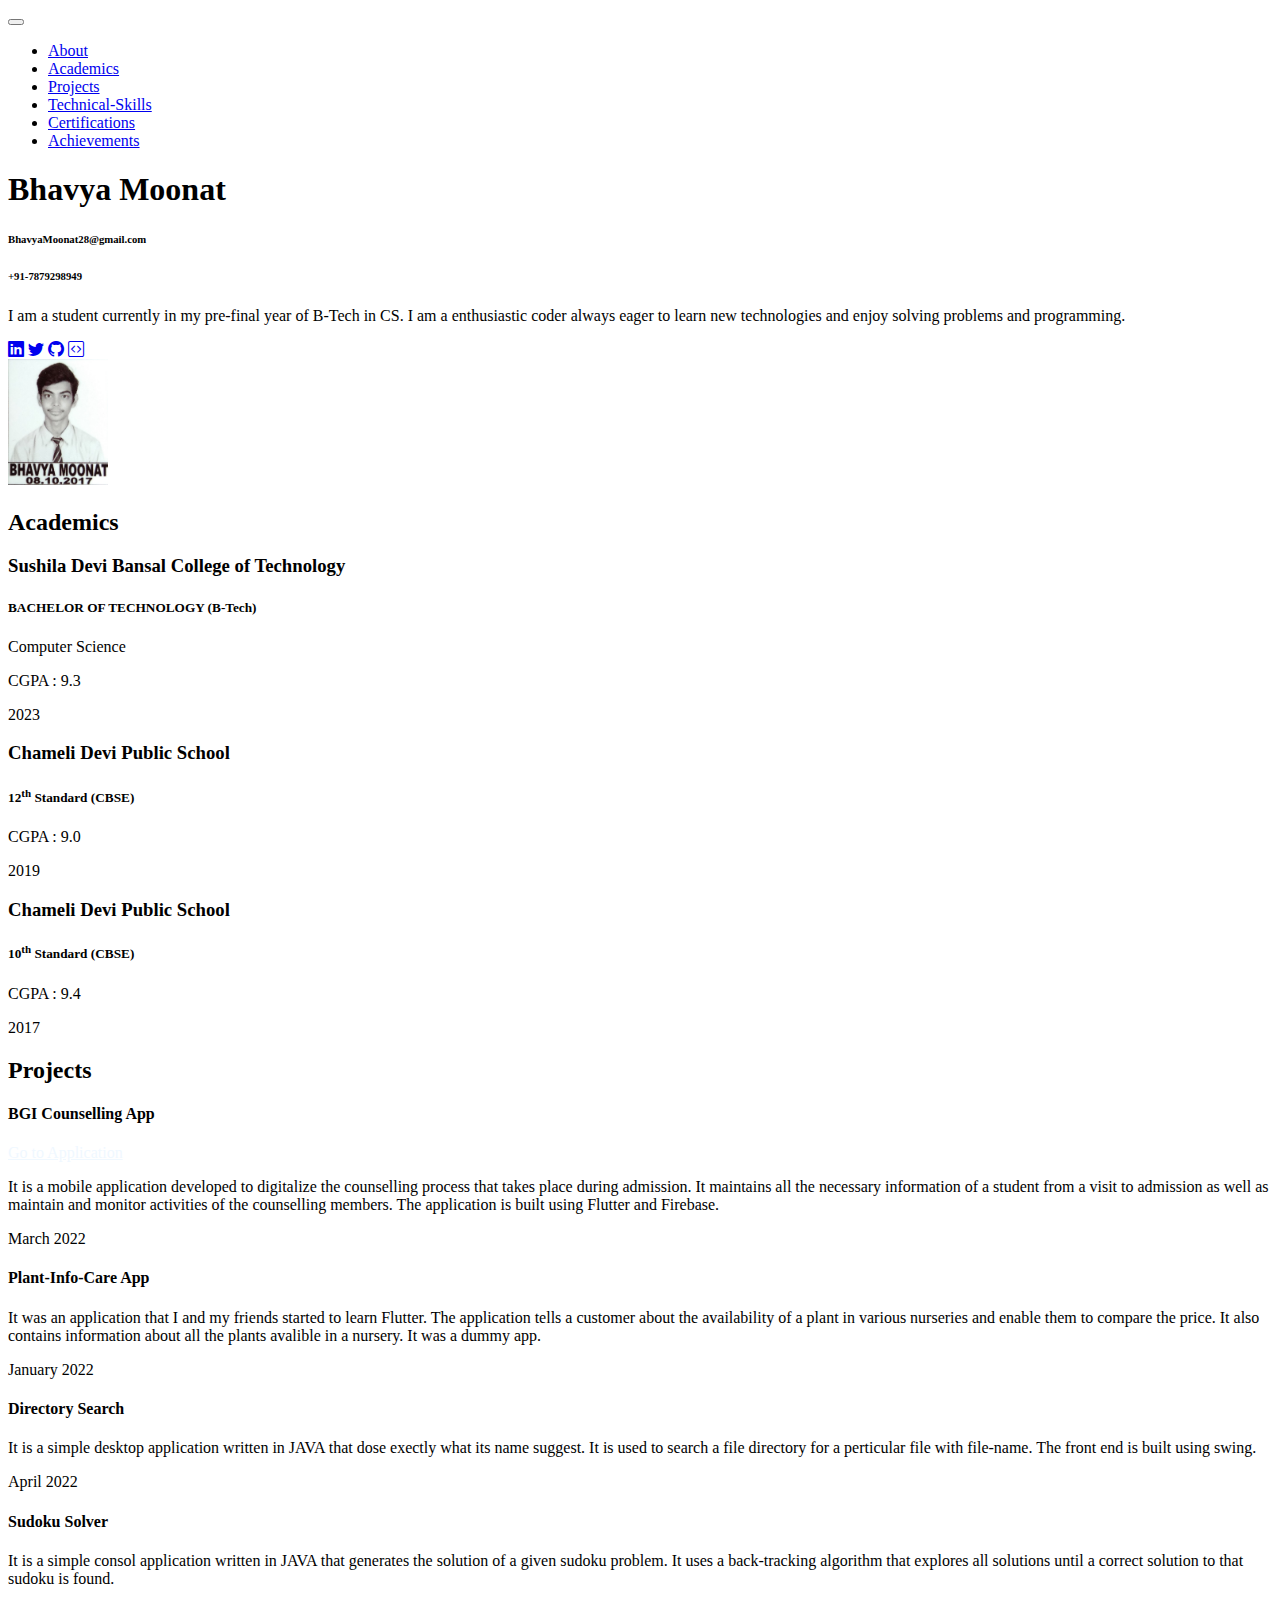
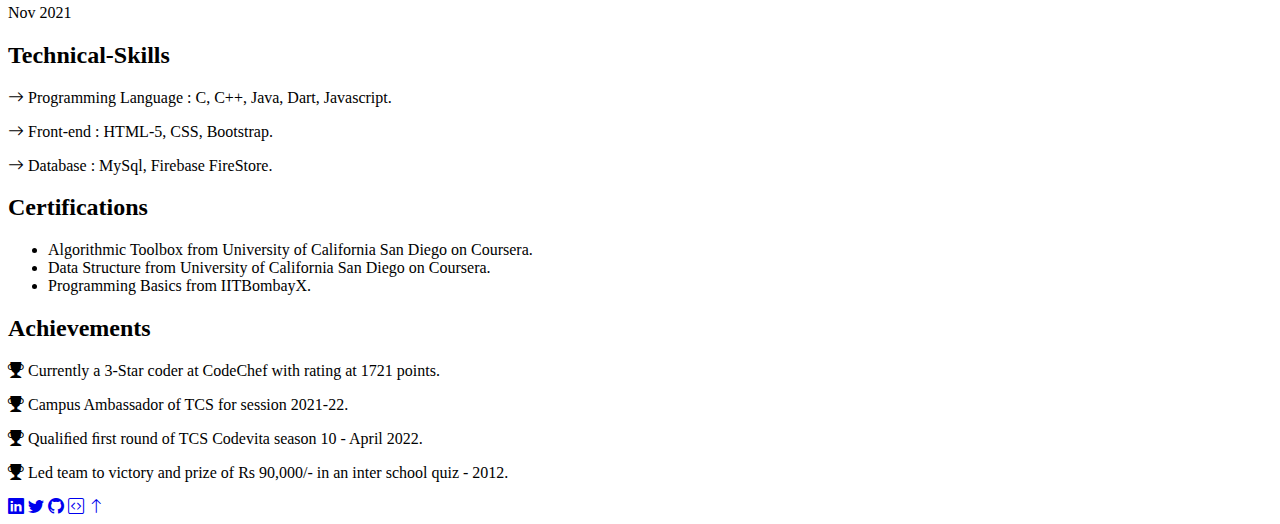
<file: index.html>
<!DOCTYPE html>
<html lang="en">
<head>
    <meta charset="UTF-8">
    <meta http-equiv="X-UA-Compatible" content="IE=edge">
    <meta name="viewport" content="width=device-width, initial-scale=1.0">
    <link href="https://cdn.jsdelivr.net/npm/bootstrap@5.0.2/dist/css/bootstrap.min.css" rel="stylesheet" integrity="sha384-EVSTQN3/azprG1Anm3QDgpJLIm9Nao0Yz1ztcQTwFspd3yD65VohhpuuCOmLASjC" crossorigin="anonymous">
    <link rel="stylesheet" href="https://cdn.jsdelivr.net/npm/bootstrap-icons@1.8.1/font/bootstrap-icons.css">
    <link rel="stylesheet" href="style.css">
    <title>Bhavya Moonat</title>
</head>
<body >

    <!-- Navbar -->

    <nav class="navbar navbar-expand-lg bg-dark navbar-dark">
        <div class="container">
            <button class="navbar-toggler" type = "button" data-bs-toggle = "collapse" data-bs-target = "#navmenu">
                <span class="navbar-toggler-icon"></span>
            </button>

            <div class="collapse navbar-collapse" id="navmenu">
                <ul class="navbar-nav nav-pills">
                    <li class="nav-item">
                        <a href="#about" class="nav-link">
                            About
                        </a>
                    </li>
                    <li class="nav-item">
                        <a href="#academics" class="nav-link">
                            Academics
                        </a>
                    </li>
                    <li class="nav-item">
                        <a href="#projects" class="nav-link">
                            Projects
                        </a>
                    </li>
                    <li class="nav-item">
                        <a href="#technical-skills" class="nav-link">
                            Technical-Skills
                        </a>
                    </li>
                    <li class="nav-item">
                        <a href="#certifications" class="nav-link">
                            Certifications
                        </a>
                    </li>
                    <li class="nav-item">
                        <a href="#achievements" class="nav-link">
                            Achievements
                        </a>
                    </li>
                </ul>
            </div>
        </div>
    </nav>

    <!-- ShowCase -->

    <section class="bg-dark text-light p-5 text-center text-sm-start" id = "about">
        <div class="container">
            <div class = "d-sm-flex">
                <div class="container p-0">
                    <h1>Bhavya Moonat</h1>
                    <h6>BhavyaMoonat28@gmail.com</h6>
                    <h6>+91-7879298949</h6>
                    <p>
                        I am a student currently in my pre-final year of B-Tech in CS. I am a enthusiastic coder always eager to learn new technologies and enjoy solving problems and programming. 
                    </p>
                    <div class="container fs-4 p-0">
                        <a href="https://in.linkedin.com/in/bhavya-moonat-944283137" target="#" data-bs-toggle="tooltip" data-bs-placement="bottom" title="Linkedin"><i class="bi bi-linkedin pe-3 text-light"></i></a>
                        <a href="https://twitter.com/BhavyaMoonat" target="#" data-bs-toggle="tooltip" data-bs-placement="top" title="Twitter"><i class="bi bi-twitter p-3 text-light"></i></a>
                        <a href="https://github.com/BhavyaMoonat28" target="#"data-bs-toggle="tooltip" data-bs-placement="top" title="GitHub"><i class="bi bi-github p-3 text-light"></i></a>
                        <a href="https://www.codechef.com/users/bhavyamoonat28" target="#"data-bs-toggle="tooltip" data-bs-placement="top" title="CodeChef"><i class="bi bi-code-square p-3 text-light"></i></a>
                    </div>
                </div>
                <div class="container p-0">
                    <img class = "img-fluid align-right d-none d-sm-block float-end" src="ProfileBhavya.jpeg" alt="Photo" width="100">
                </div>
            </div>
        </div>
    </section> 

    <!-- ShowCase -->

    <section class="bg-light text-dark p-5 text-sm-start" id = "academics">
        <div class="container">
            <div class = "d-sm-flex">
                <div>
                    <!-- <h2>Academics</h2>
                    <div class="accordion" id="graduation">
                        <div class="accordion-item">
                          <h2 class="accordion-header" id="grad-heading">
                            <button class="accordion-button collapsed" type="button" data-bs-toggle="collapse" data-bs-target="#collapseOne" aria-expanded="false" aria-controls="collapseOne">
                                BACHELOR OF TECHNOLOGY (B-Tech)
                            </button>
                          </h2>
                          <div id="collapseOne" class="accordion-collapse collapse" aria-labelledby="grad-heading" data-bs-parent="#graduation">
                            <div class="accordion-body">
                                <h3>Sushila Devi Bansal College of Technology</h3>
                                <h5>BACHELOR OF TECHNOLOGY (B-Tech)</h5>
                                <p class="m-0">Computer Science</p>
                                <div class="row">
                                    <div class="col">
                                        <p class="m-0">CGPA : 9.3</p>
                                    </div>
                                    <div class="col">
                                        <p class="m-0 float-end text-warning">2023</p>
                                    </div>
                                </div>
                            </div>
                          </div>
                        </div>
                        <div class="accordion-item">
                          <h2 class="accordion-header" id="headingTwo">
                            <button class="accordion-button collapsed" type="button" data-bs-toggle="collapse" data-bs-target="#collapseTwo" aria-expanded="false" aria-controls="collapseTwo">
                                <p>12<sup>th</sup> Standard (CBSE)</p>
                            </button>
                          </h2>
                          <div id="collapseTwo" class="accordion-collapse collapse" aria-labelledby="headingTwo" data-bs-parent="#accordionExample">
                            <div class="accordion-body">
                                <h3>Chameli Devi Public School</h3>
                                <h5>12<sup>th</sup> Standard (CBSE)</h5>
                                <div class="row">
                                    <div class="col">
                                        <p class="m-0">CGPA : 9.0</p>
                                    </div>
                                    <div class="col">
                                        <p class="m-0 float-end text-warning">2019</p>
                                    </div>
                                </div>
                            </div>
                          </div>
                        </div>
                        <div class="accordion-item">
                          <h2 class="accordion-header" id="headingThree">
                            <button class="accordion-button collapsed" type="button" data-bs-toggle="collapse" data-bs-target="#collapseThree" aria-expanded="false" aria-controls="collapseThree">
                                <p>10<sup>th</sup> Standard (CBSE)</p>
                            </button>
                          </h2>
                          <div id="collapseThree" class="accordion-collapse collapse" aria-labelledby="headingThree" data-bs-parent="#accordionExample">
                            <div class="accordion-body">
                                <h3>Chameli Devi Public School</h3>
                                <h5>10<sup>th</sup> Standard (CBSE)</h5>
                                <div class="row">
                                    <div class="col">
                                        <p class="m-0">CGPA : 9.4</p>
                                    </div>
                                    <div class="col">
                                        <p class="m-0 float-end text-warning">2017</p>
                                    </div>
                                </div>
                            </div>
                          </div>
                        </div>
                      </div> -->

                    <h2>Academics</h2>

                    <div class="container py-3 px-0">
                        <h3>Sushila Devi Bansal College of Technology</h3>
                        <h5>BACHELOR OF TECHNOLOGY (B-Tech)</h5>
                        <p class="m-0">Computer Science</p>
                        <div class="row">
                            <div class="col">
                                <p class="m-0">CGPA : 9.3</p>
                            </div>
                            <div class="col">
                                <p class="m-0 float-end text-warning">2023</p>
                            </div>
                        </div>
                    </div>
                    <div class="container py-3 px-0">
                        <h3>Chameli Devi Public School</h3>
                        <h5>12<sup>th</sup> Standard (CBSE)</h5>
                        <div class="row">
                            <div class="col">
                                <p class="m-0">CGPA : 9.0</p>
                            </div>
                            <div class="col">
                                <p class="m-0 float-end text-warning">2019</p>
                            </div>
                        </div>
                    </div>
                    <div class="container py-3 px-0">
                        <h3>Chameli Devi Public School</h3>
                        <h5>10<sup>th</sup> Standard (CBSE)</h5>
                        <div class="row">
                            <div class="col">
                                <p class="m-0">CGPA : 9.4</p>
                            </div>
                            <div class="col">
                                <p class="m-0 float-end text-warning">2017</p>
                            </div>
                    </div> 
                </div>
            </div>
        </div>
    </section> 

    <!-- ShowCase -->
    <section class="bg-dark text-light p-5 text-sm-start" id = "projects">
        <div class="container">
            <div class = "d-sm-flex">
                <div class="container p-0">
                    <h2>Projects</h2>
                    <div class="container py-3 px-0">
                        <div class="row">
                            <div class="col-9">
                                <h4>BGI Counselling App</h4>
                                <div class="container py-3 px-0">
                                    <a id="BGILink" href="https://play.google.com/store/apps/details?id=com.BansalGroup.BGIIndore">Go to Application</a>
                                </div>
                                <p>It is a mobile application developed to digitalize the counselling process that takes place during admission. It maintains all the necessary information of a student from a visit to admission as well as maintain and monitor activities of the counselling members. The application is built using Flutter and Firebase.</p>
                            </div>
                            <div class="col">
                                <p class="m-0 float-end text-warning">March 2022</p>
                            </div>
                        </div>
                    </div>

                    <div class="container py-3 px-0">
                        <div class="row">
                            <div class="col-9">
                                <h4>Plant-Info-Care App</h4>
                                <p>It was an application that I and my friends started to learn Flutter. The application tells a customer about the availability of a plant in various nurseries and enable them to compare the price. It also contains information about all the plants avalible in a nursery. It was a dummy app. </p>
                            </div>
                            <div class="col">
                                <p class="m-0 float-end text-warning">January 2022</p>
                            </div>
                        </div>
                    </div>

                    <div class="container py-3 px-0">
                        <div class="row">
                            <div class="col-9">
                                <h4>Directory Search</h4>
                                <p>It is a simple desktop application written in JAVA that dose exectly what its name suggest. It is used to search a file directory for a perticular file with file-name. The front end is built using swing.</p>
                            </div>
                            <div class="col">
                                <p class="m-0 float-end text-warning">April 2022</p>
                            </div>
                        </div>
                    </div>

                    <div class="container py-3 px-0">
                        <div class="row">
                            <div class="col-9">
                                <h4>Sudoku Solver</h4>
                                <p>It is a simple consol application written in JAVA that generates the solution of a given sudoku problem. It uses a back-tracking algorithm that explores all solutions until a correct solution to that sudoku is found.</p>
                            </div>
                            <div class="col">
                                <p class="m-0 float-end text-warning">Nov 2021</p>
                            </div>
                        </div>
                    </div>
                    
                </div>
            </div>
        </div>
    </section> 

    <!-- ShowCase -->
    <section class="bg-light text-dark p-5 text-sm-start" id = "technical-skills">
        <div class="container">
            <div class = "d-sm-flex">
                <div>
                    <h2>Technical-Skills</h2>
                    <div class="container p-0">
                        <p class="m-0"><i class="bi bi-arrow-right text-warning"></i> Programming Language : C, C++, Java, Dart, Javascript.</p>    
                        <p class="m-0"><i class="bi bi-arrow-right text-warning"></i> Front-end : HTML-5, CSS, Bootstrap.</p>    
                        <p class="m-0"><i class="bi bi-arrow-right text-warning"></i> Database : MySql, Firebase FireStore.</p>    
                    </div>
                </div>
            </div>
        </div>
    </section> 

    <!-- ShowCase -->
    <section class="bg-dark text-light p-5 text-sm-start" id = "certifications">
        <div class="container">
            <div class = "d-sm-flex">
                <div>
                    <h2>Certifications</h2>
                    <div class="container p-0">
                        <ul class="py-1 , px-3">
                            <li>
                                Algorithmic Toolbox from University of California San Diego on Coursera.
                            </li>
                            <li>
                                Data Structure from University of California San Diego on Coursera.
                            </li>
                            <li>
                                Programming Basics from IITBombayX.
                            </li>
                        </ul>
                    </div>
                </div>
            </div>
        </div>
    </section> 

    <!-- ShowCase -->
    <section class="bg-light text-dark p-5 text-sm-start" id = "achievements">
        <div class="container">
            <div class = "d-sm-flex">
                <div>
                    <h2>Achievements</h2>
                    <div class="container p-0">
                        <p class="m-0"><i class="bi bi-trophy-fill text-warning"></i> 
                            Currently a 3-Star coder at CodeChef with rating at 1721 points.</p>
                        <p class="m-0"><i class="bi bi-trophy-fill text-warning"></i> Campus Ambassador of TCS for session 2021-22.</p>
                        <p class="m-0"><i class="bi bi-trophy-fill text-warning"></i> Qualiﬁed ﬁrst round of TCS Codevita season 10 - April 2022.</p>
                        <p class="m-0"><i class="bi bi-trophy-fill text-warning"></i> Led team to victory and prize of Rs 90,000/- in an inter school quiz - 2012.</p>
                    </div>
                </div>
            </div>
        </div>
    </section> 

    <footer class="bg-dark text-light text-center p-3">
        <div class="container fs-4">
            <a href="https://in.linkedin.com/in/bhavya-moonat-944283137" target="#"><i class="bi bi-linkedin p-3 text-light"></i></a>
            <a href="https://twitter.com/BhavyaMoonat" target="#"><i class="bi bi-twitter p-3 text-light"></i></a>
            <a href="https://github.com/BhavyaMoonat28" target="#"><i class="bi bi-github p-3 text-light"></i></a>
            <a href="https://www.codechef.com/users/bhavyamoonat28" target="#"><i class="bi bi-code-square p-3 text-light"></i></a>
            <a href="#"><i class="bi bi-arrow-up text-light float-end"></i></a>
        </div>
    </footer>

    <script src="https://cdn.jsdelivr.net/npm/bootstrap@5.0.2/dist/js/bootstrap.bundle.min.js" integrity="sha384-MrcW6ZMFYlzcLA8Nl+NtUVF0sA7MsXsP1UyJoMp4YLEuNSfAP+JcXn/tWtIaxVXM" crossorigin="anonymous"></script>
</body>
</html>
</file>
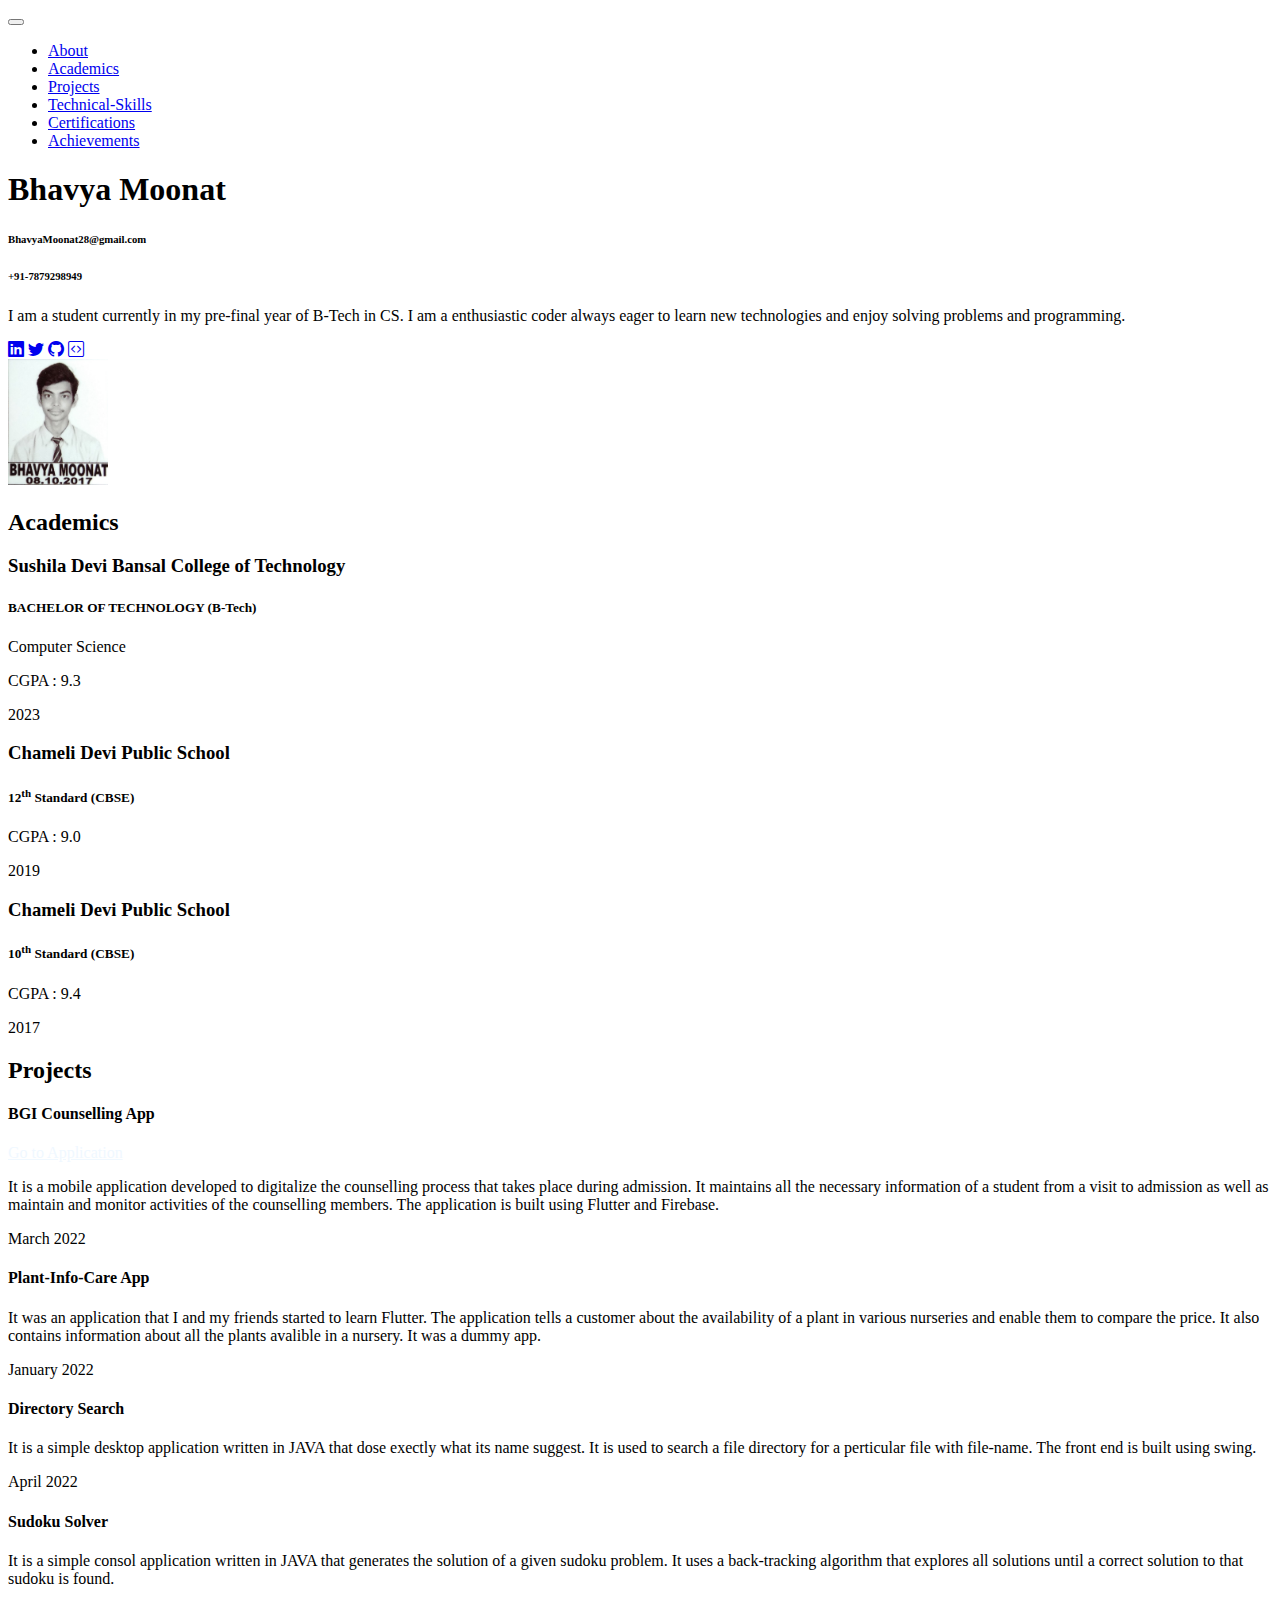
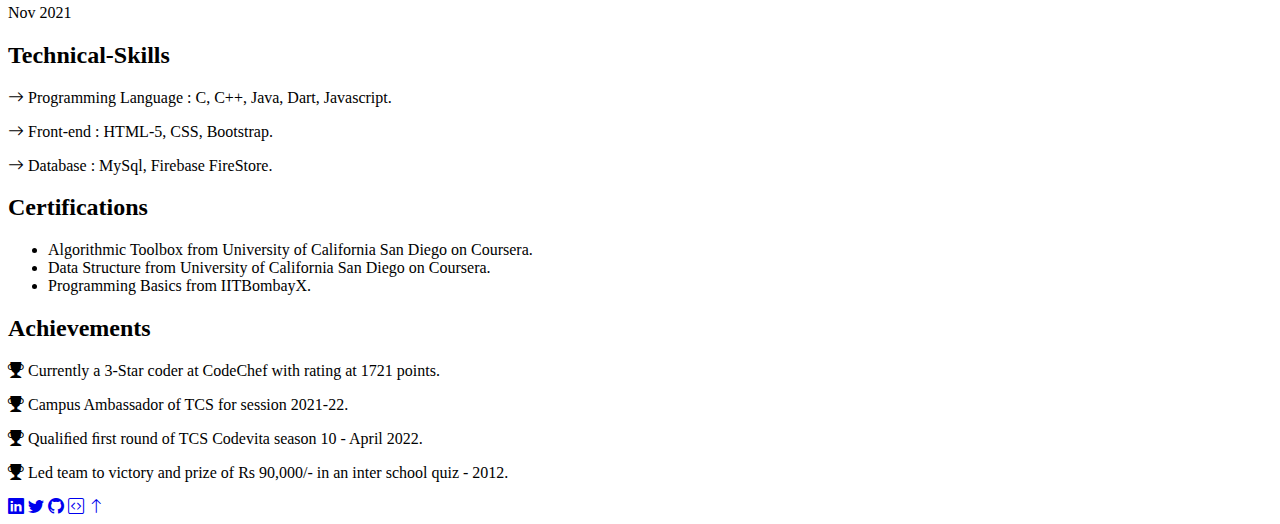
<file: Portfolio/index.html>
<!DOCTYPE html>
<html lang="en">
<head>
    <meta charset="UTF-8">
    <meta http-equiv="X-UA-Compatible" content="IE=edge">
    <meta name="viewport" content="width=device-width, initial-scale=1.0">
    <link href="https://cdn.jsdelivr.net/npm/bootstrap@5.0.2/dist/css/bootstrap.min.css" rel="stylesheet" integrity="sha384-EVSTQN3/azprG1Anm3QDgpJLIm9Nao0Yz1ztcQTwFspd3yD65VohhpuuCOmLASjC" crossorigin="anonymous">
    <link rel="stylesheet" href="https://cdn.jsdelivr.net/npm/bootstrap-icons@1.8.1/font/bootstrap-icons.css">
    <link rel="stylesheet" href="/style.css">
    <title>Bhavya Moonat</title>
</head>
<body >

    <!-- Navbar -->

    <nav class="navbar navbar-expand-lg bg-dark navbar-dark">
        <div class="container">
            <button class="navbar-toggler" type = "button" data-bs-toggle = "collapse" data-bs-target = "#navmenu">
                <span class="navbar-toggler-icon"></span>
            </button>

            <div class="collapse navbar-collapse" id="navmenu">
                <ul class="navbar-nav nav-pills">
                    <li class="nav-item">
                        <a href="#about" class="nav-link">
                            About
                        </a>
                    </li>
                    <li class="nav-item">
                        <a href="#academics" class="nav-link">
                            Academics
                        </a>
                    </li>
                    <li class="nav-item">
                        <a href="#projects" class="nav-link">
                            Projects
                        </a>
                    </li>
                    <li class="nav-item">
                        <a href="#technical-skills" class="nav-link">
                            Technical-Skills
                        </a>
                    </li>
                    <li class="nav-item">
                        <a href="#certifications" class="nav-link">
                            Certifications
                        </a>
                    </li>
                    <li class="nav-item">
                        <a href="#achievements" class="nav-link">
                            Achievements
                        </a>
                    </li>
                </ul>
            </div>
        </div>
    </nav>

    <!-- ShowCase -->

    <section class="bg-dark text-light p-5 text-center text-sm-start" id = "about">
        <div class="container">
            <div class = "d-sm-flex">
                <div class="container p-0">
                    <h1>Bhavya Moonat</h1>
                    <h6>BhavyaMoonat28@gmail.com</h6>
                    <h6>+91-7879298949</h6>
                    <p>
                        I am a student currently in my pre-final year of B-Tech in CS. I am a enthusiastic coder always eager to learn new technologies and enjoy solving problems and programming. 
                    </p>
                    <div class="container fs-4 p-0">
                        <a href="https://in.linkedin.com/in/bhavya-moonat-944283137" target="#" data-bs-toggle="tooltip" data-bs-placement="bottom" title="Linkedin"><i class="bi bi-linkedin pe-3 text-light"></i></a>
                        <a href="https://twitter.com/BhavyaMoonat" target="#" data-bs-toggle="tooltip" data-bs-placement="top" title="Twitter"><i class="bi bi-twitter p-3 text-light"></i></a>
                        <a href="https://github.com/BhavyaMoonat28" target="#"data-bs-toggle="tooltip" data-bs-placement="top" title="GitHub"><i class="bi bi-github p-3 text-light"></i></a>
                        <a href="https://www.codechef.com/users/bhavyamoonat28" target="#"data-bs-toggle="tooltip" data-bs-placement="top" title="CodeChef"><i class="bi bi-code-square p-3 text-light"></i></a>
                    </div>
                </div>
                <div class="container p-0">
                    <img class = "img-fluid align-right d-none d-sm-block float-end" src="/ProfileBhavya.jpeg" alt="Photo" width="100">
                </div>
            </div>
        </div>
    </section> 

    <!-- ShowCase -->

    <section class="bg-light text-dark p-5 text-sm-start" id = "academics">
        <div class="container">
            <div class = "d-sm-flex">
                <div>
                    <!-- <h2>Academics</h2>
                    <div class="accordion" id="graduation">
                        <div class="accordion-item">
                          <h2 class="accordion-header" id="grad-heading">
                            <button class="accordion-button collapsed" type="button" data-bs-toggle="collapse" data-bs-target="#collapseOne" aria-expanded="false" aria-controls="collapseOne">
                                BACHELOR OF TECHNOLOGY (B-Tech)
                            </button>
                          </h2>
                          <div id="collapseOne" class="accordion-collapse collapse" aria-labelledby="grad-heading" data-bs-parent="#graduation">
                            <div class="accordion-body">
                                <h3>Sushila Devi Bansal College of Technology</h3>
                                <h5>BACHELOR OF TECHNOLOGY (B-Tech)</h5>
                                <p class="m-0">Computer Science</p>
                                <div class="row">
                                    <div class="col">
                                        <p class="m-0">CGPA : 9.3</p>
                                    </div>
                                    <div class="col">
                                        <p class="m-0 float-end text-warning">2023</p>
                                    </div>
                                </div>
                            </div>
                          </div>
                        </div>
                        <div class="accordion-item">
                          <h2 class="accordion-header" id="headingTwo">
                            <button class="accordion-button collapsed" type="button" data-bs-toggle="collapse" data-bs-target="#collapseTwo" aria-expanded="false" aria-controls="collapseTwo">
                                <p>12<sup>th</sup> Standard (CBSE)</p>
                            </button>
                          </h2>
                          <div id="collapseTwo" class="accordion-collapse collapse" aria-labelledby="headingTwo" data-bs-parent="#accordionExample">
                            <div class="accordion-body">
                                <h3>Chameli Devi Public School</h3>
                                <h5>12<sup>th</sup> Standard (CBSE)</h5>
                                <div class="row">
                                    <div class="col">
                                        <p class="m-0">CGPA : 9.0</p>
                                    </div>
                                    <div class="col">
                                        <p class="m-0 float-end text-warning">2019</p>
                                    </div>
                                </div>
                            </div>
                          </div>
                        </div>
                        <div class="accordion-item">
                          <h2 class="accordion-header" id="headingThree">
                            <button class="accordion-button collapsed" type="button" data-bs-toggle="collapse" data-bs-target="#collapseThree" aria-expanded="false" aria-controls="collapseThree">
                                <p>10<sup>th</sup> Standard (CBSE)</p>
                            </button>
                          </h2>
                          <div id="collapseThree" class="accordion-collapse collapse" aria-labelledby="headingThree" data-bs-parent="#accordionExample">
                            <div class="accordion-body">
                                <h3>Chameli Devi Public School</h3>
                                <h5>10<sup>th</sup> Standard (CBSE)</h5>
                                <div class="row">
                                    <div class="col">
                                        <p class="m-0">CGPA : 9.4</p>
                                    </div>
                                    <div class="col">
                                        <p class="m-0 float-end text-warning">2017</p>
                                    </div>
                                </div>
                            </div>
                          </div>
                        </div>
                      </div> -->

                    <h2>Academics</h2>

                    <div class="container py-3 px-0">
                        <h3>Sushila Devi Bansal College of Technology</h3>
                        <h5>BACHELOR OF TECHNOLOGY (B-Tech)</h5>
                        <p class="m-0">Computer Science</p>
                        <div class="row">
                            <div class="col">
                                <p class="m-0">CGPA : 9.3</p>
                            </div>
                            <div class="col">
                                <p class="m-0 float-end text-warning">2023</p>
                            </div>
                        </div>
                    </div>
                    <div class="container py-3 px-0">
                        <h3>Chameli Devi Public School</h3>
                        <h5>12<sup>th</sup> Standard (CBSE)</h5>
                        <div class="row">
                            <div class="col">
                                <p class="m-0">CGPA : 9.0</p>
                            </div>
                            <div class="col">
                                <p class="m-0 float-end text-warning">2019</p>
                            </div>
                        </div>
                    </div>
                    <div class="container py-3 px-0">
                        <h3>Chameli Devi Public School</h3>
                        <h5>10<sup>th</sup> Standard (CBSE)</h5>
                        <div class="row">
                            <div class="col">
                                <p class="m-0">CGPA : 9.4</p>
                            </div>
                            <div class="col">
                                <p class="m-0 float-end text-warning">2017</p>
                            </div>
                    </div> 
                </div>
            </div>
        </div>
    </section> 

    <!-- ShowCase -->
    <section class="bg-dark text-light p-5 text-sm-start" id = "projects">
        <div class="container">
            <div class = "d-sm-flex">
                <div class="container p-0">
                    <h2>Projects</h2>
                    <div class="container py-3 px-0">
                        <div class="row">
                            <div class="col-9">
                                <h4>BGI Counselling App</h4>
                                <div class="container py-3 px-0">
                                    <a id="BGILink" href="https://play.google.com/store/apps/details?id=com.BansalGroup.BGIIndore">Go to Application</a>
                                </div>
                                <p>It is a mobile application developed to digitalize the counselling process that takes place during admission. It maintains all the necessary information of a student from a visit to admission as well as maintain and monitor activities of the counselling members. The application is built using Flutter and Firebase.</p>
                            </div>
                            <div class="col">
                                <p class="m-0 float-end text-warning">March 2022</p>
                            </div>
                        </div>
                    </div>

                    <div class="container py-3 px-0">
                        <div class="row">
                            <div class="col-9">
                                <h4>Plant-Info-Care App</h4>
                                <p>It was an application that I and my friends started to learn Flutter. The application tells a customer about the availability of a plant in various nurseries and enable them to compare the price. It also contains information about all the plants avalible in a nursery. It was a dummy app. </p>
                            </div>
                            <div class="col">
                                <p class="m-0 float-end text-warning">January 2022</p>
                            </div>
                        </div>
                    </div>

                    <div class="container py-3 px-0">
                        <div class="row">
                            <div class="col-9">
                                <h4>Directory Search</h4>
                                <p>It is a simple desktop application written in JAVA that dose exectly what its name suggest. It is used to search a file directory for a perticular file with file-name. The front end is built using swing.</p>
                            </div>
                            <div class="col">
                                <p class="m-0 float-end text-warning">April 2022</p>
                            </div>
                        </div>
                    </div>

                    <div class="container py-3 px-0">
                        <div class="row">
                            <div class="col-9">
                                <h4>Sudoku Solver</h4>
                                <p>It is a simple consol application written in JAVA that generates the solution of a given sudoku problem. It uses a back-tracking algorithm that explores all solutions until a correct solution to that sudoku is found.</p>
                            </div>
                            <div class="col">
                                <p class="m-0 float-end text-warning">Nov 2021</p>
                            </div>
                        </div>
                    </div>
                    
                </div>
            </div>
        </div>
    </section> 

    <!-- ShowCase -->
    <section class="bg-light text-dark p-5 text-sm-start" id = "technical-skills">
        <div class="container">
            <div class = "d-sm-flex">
                <div>
                    <h2>Technical-Skills</h2>
                    <div class="container p-0">
                        <p class="m-0"><i class="bi bi-arrow-right text-warning"></i> Programming Language : C, C++, Java, Dart, Javascript.</p>    
                        <p class="m-0"><i class="bi bi-arrow-right text-warning"></i> Front-end : HTML-5, CSS, Bootstrap.</p>    
                        <p class="m-0"><i class="bi bi-arrow-right text-warning"></i> Database : MySql, Firebase FireStore.</p>    
                    </div>
                </div>
            </div>
        </div>
    </section> 

    <!-- ShowCase -->
    <section class="bg-dark text-light p-5 text-sm-start" id = "certifications">
        <div class="container">
            <div class = "d-sm-flex">
                <div>
                    <h2>Certifications</h2>
                    <div class="container p-0">
                        <ul class="py-1 , px-3">
                            <li>
                                Algorithmic Toolbox from University of California San Diego on Coursera.
                            </li>
                            <li>
                                Data Structure from University of California San Diego on Coursera.
                            </li>
                            <li>
                                Programming Basics from IITBombayX.
                            </li>
                        </ul>
                    </div>
                </div>
            </div>
        </div>
    </section> 

    <!-- ShowCase -->
    <section class="bg-light text-dark p-5 text-sm-start" id = "achievements">
        <div class="container">
            <div class = "d-sm-flex">
                <div>
                    <h2>Achievements</h2>
                    <div class="container p-0">
                        <p class="m-0"><i class="bi bi-trophy-fill text-warning"></i> 
                            Currently a 3-Star coder at CodeChef with rating at 1721 points.</p>
                        <p class="m-0"><i class="bi bi-trophy-fill text-warning"></i> Campus Ambassador of TCS for session 2021-22.</p>
                        <p class="m-0"><i class="bi bi-trophy-fill text-warning"></i> Qualiﬁed ﬁrst round of TCS Codevita season 10 - April 2022.</p>
                        <p class="m-0"><i class="bi bi-trophy-fill text-warning"></i> Led team to victory and prize of Rs 90,000/- in an inter school quiz - 2012.</p>
                    </div>
                </div>
            </div>
        </div>
    </section> 

    <footer class="bg-dark text-light text-center p-3">
        <div class="container fs-4">
            <a href="https://in.linkedin.com/in/bhavya-moonat-944283137" target="#"><i class="bi bi-linkedin p-3 text-light"></i></a>
            <a href="https://twitter.com/BhavyaMoonat" target="#"><i class="bi bi-twitter p-3 text-light"></i></a>
            <a href="https://github.com/BhavyaMoonat28" target="#"><i class="bi bi-github p-3 text-light"></i></a>
            <a href="https://www.codechef.com/users/bhavyamoonat28" target="#"><i class="bi bi-code-square p-3 text-light"></i></a>
            <a href="#"><i class="bi bi-arrow-up text-light float-end"></i></a>
        </div>
    </footer>

    <script src="https://cdn.jsdelivr.net/npm/bootstrap@5.0.2/dist/js/bootstrap.bundle.min.js" integrity="sha384-MrcW6ZMFYlzcLA8Nl+NtUVF0sA7MsXsP1UyJoMp4YLEuNSfAP+JcXn/tWtIaxVXM" crossorigin="anonymous"></script>
</body>
</html>
</file>
<file: style.css>
#BGILink{
    color : aliceblue;
}
</file>
